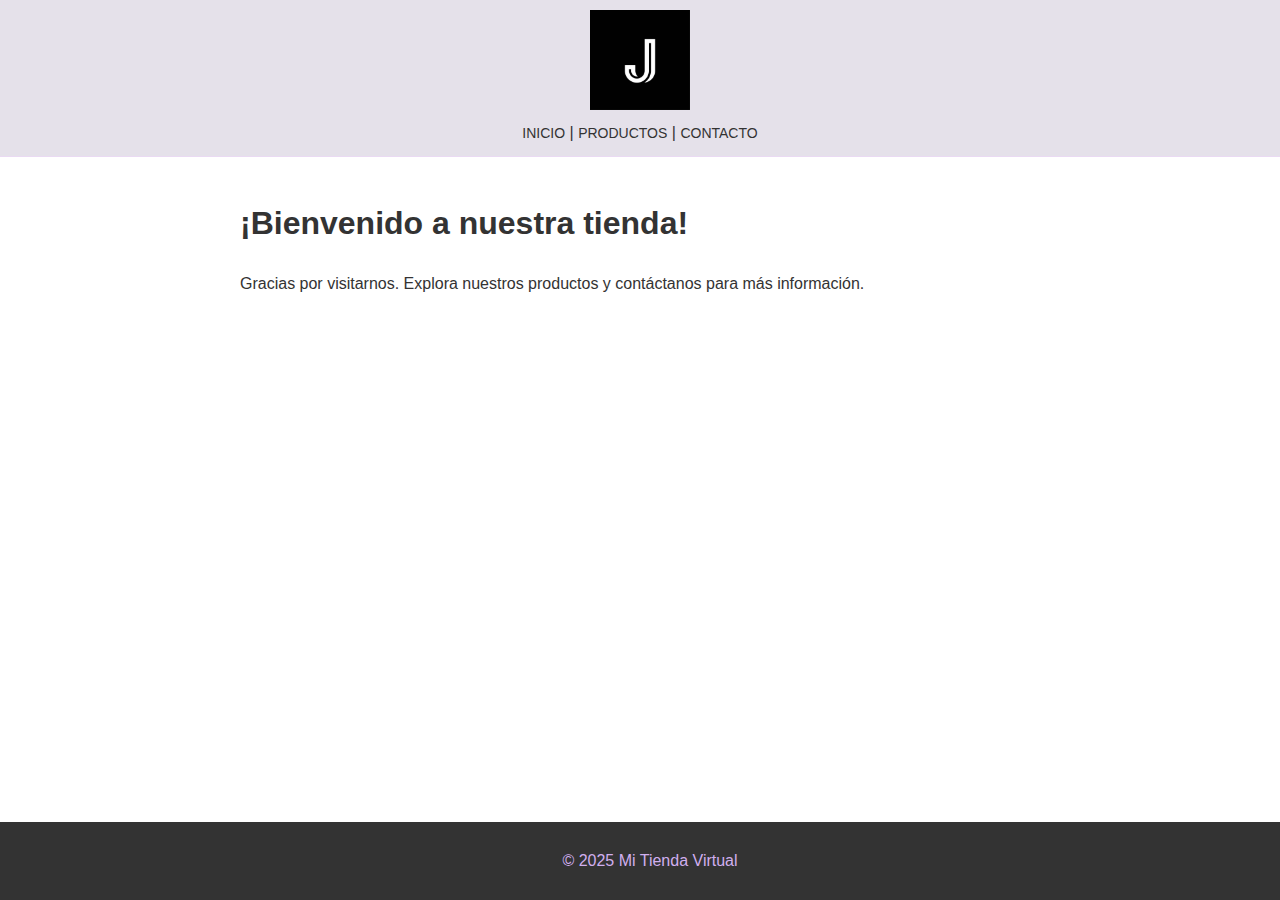
<file: index.html>
<!DOCTYPE html>
<html lang="es">
<head>
    <meta charset="UTF-8">
    <meta name="viewport" content="width=device-width, initial-scale=1.0">
    <title>Tienda Virtual - Inicio</title>
    <link rel="stylesheet" href="styles.css">
</head>
<body>
    <header>
        <img src="logo.jpg" alt="Logo de la Tienda" class="logo">
        <nav>
            <a href="index.html">Inicio</a> | 
            <a href="productos.html">Productos</a> | 
            <a href="contacto.html">Contacto</a>
        </nav>
    </header>
    <main>
        <h1>¡Bienvenido a nuestra tienda!</h1>
        <p>Gracias por visitarnos. Explora nuestros productos y contáctanos para más información.</p>
    </main>
    <footer>
        <p>&copy; 2025 Mi Tienda Virtual</p>
    </footer>
</body>
</html>
</file>
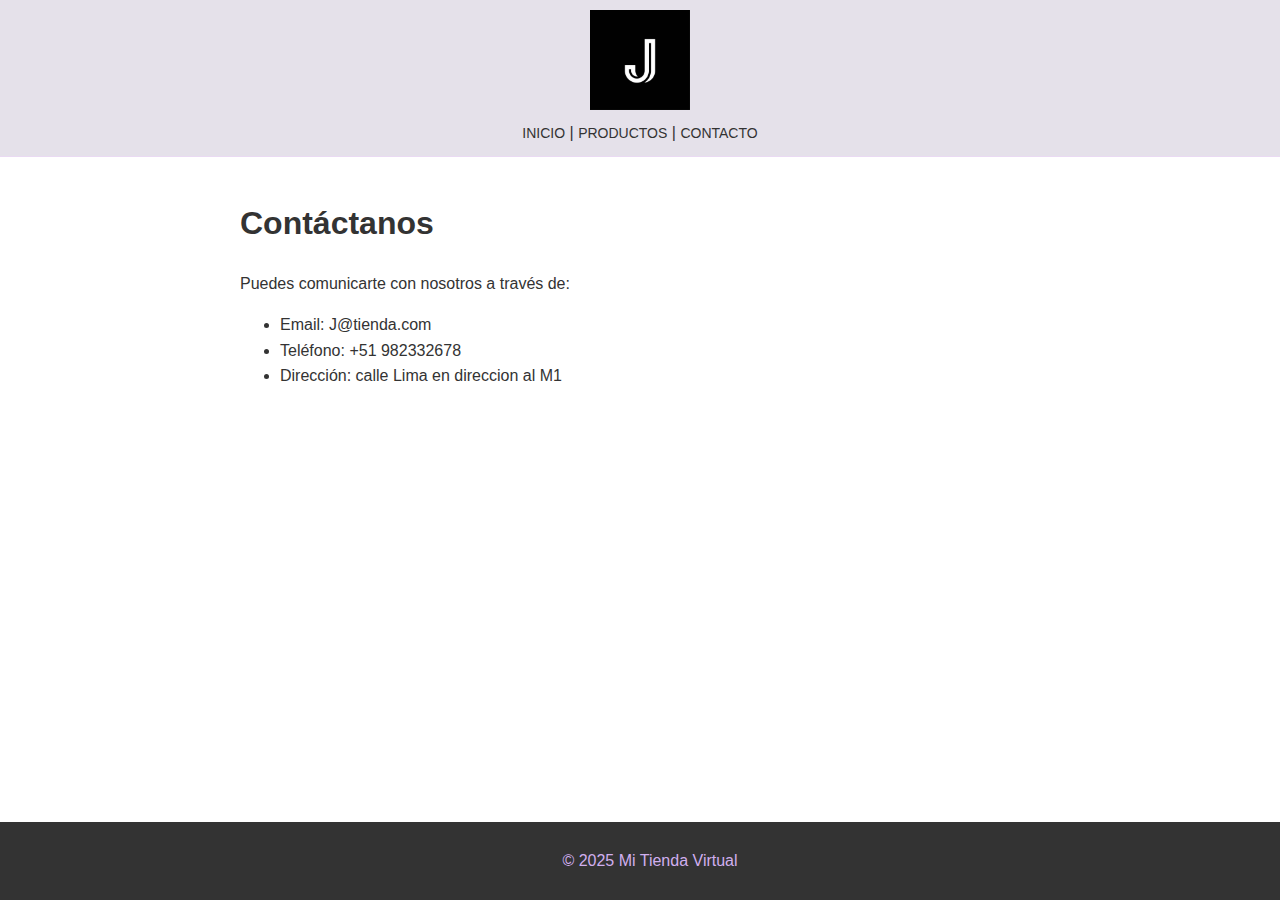
<file: contacto.html>
<!DOCTYPE html>
<html lang="es">
<head>
    <meta charset="UTF-8">
    <meta name="viewport" content="width=device-width, initial-scale=1.0">
    <title>Tienda Virtual - Contacto</title>
    <link rel="stylesheet" href="styles.css">
</head>
<body>
    <header>
        <img src="logo.jpg" alt="Logo de la Tienda" class="logo">
        <nav>
            <a href="index.html">Inicio</a> | 
            <a href="productos.html">Productos</a> | 
            <a href="contacto.html">Contacto</a>
        </nav>
    </header>
    <main>
        <h1>Contáctanos</h1>
        <p>Puedes comunicarte con nosotros a través de:</p>
        <ul>
            <li>Email: J@tienda.com</li>
            <li>Teléfono: +51 982332678</li>
            <li>Dirección: calle Lima en direccion al M1</li>
        </ul>
    </main>
    <footer>
        <p>&copy; 2025 Mi Tienda Virtual</p>
    </footer>
</body>
</html>
</file>
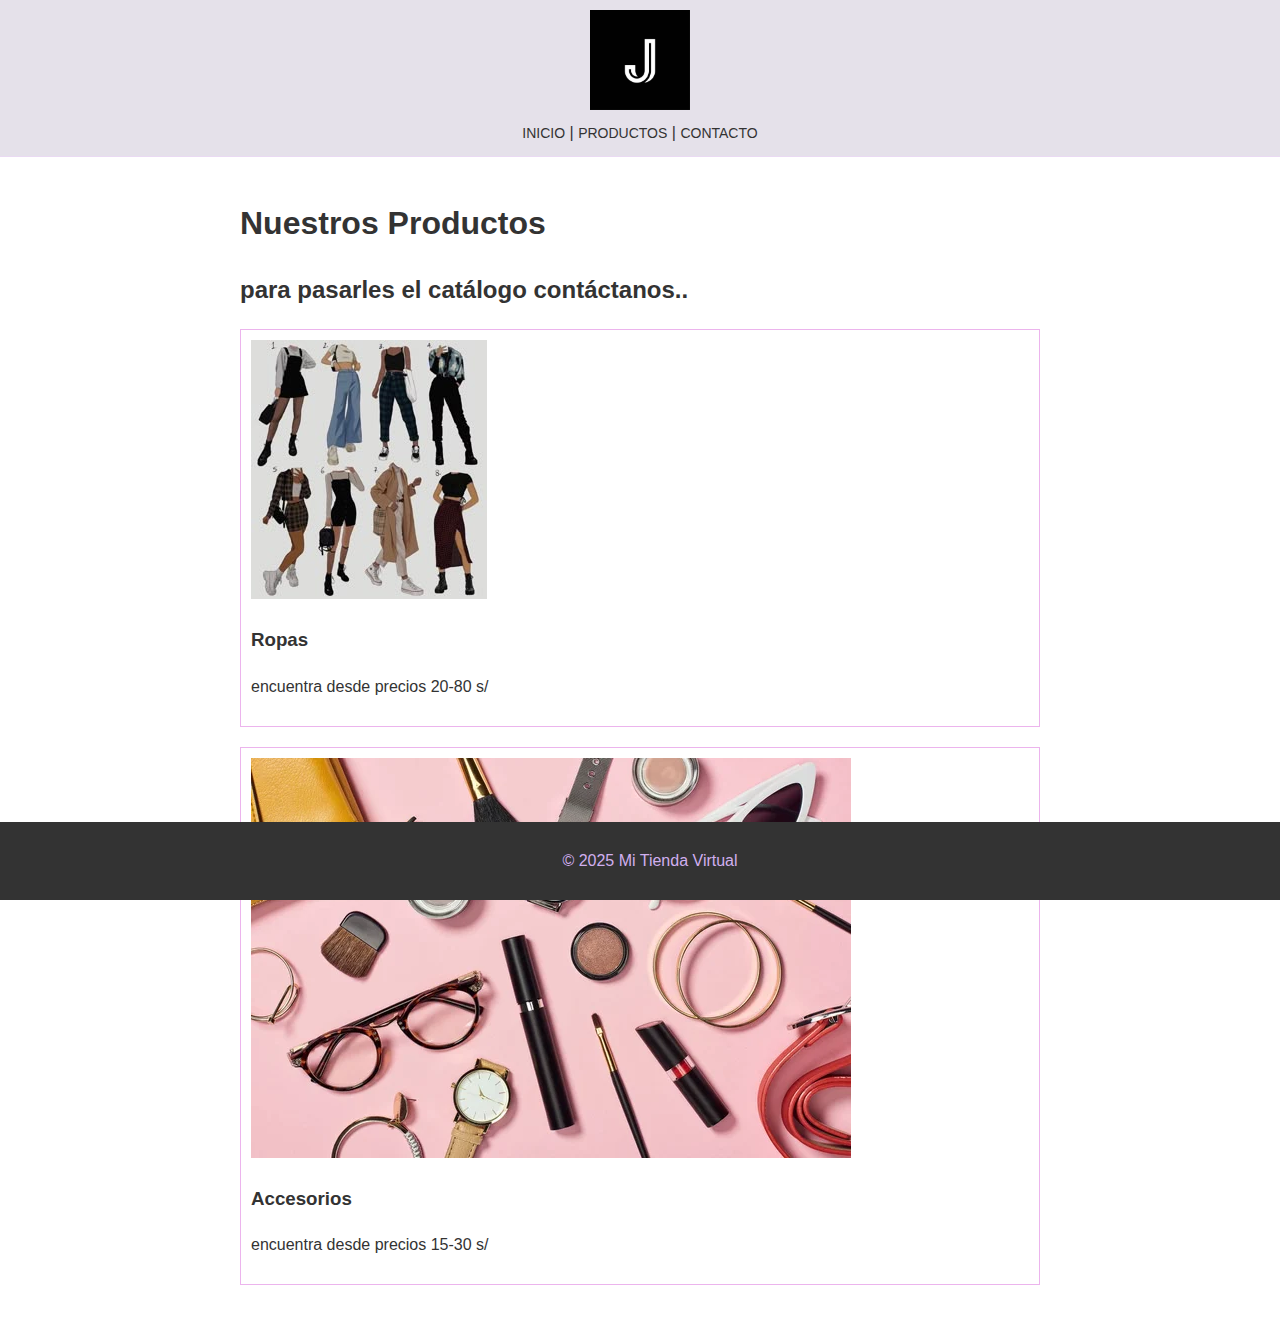
<file: productos.html>
<!DOCTYPE html>
<html lang="es">
<head>
    <meta charset="UTF-8">
    <meta name="viewport" content="width=device-width, initial-scale=1.0">
    <title>Tienda Virtual - Productos</title>
    <link rel="stylesheet" href="styles.css">
</head>
<body>
    <header>
        <img src="logo.jpg" alt="Logo de la Tienda" class="logo">
        <nav>
            <a href="index.html">Inicio</a> | 
            <a href="productos.html">Productos</a> | 
            <a href="contacto.html">Contacto</a>
        </nav>
    </header>
    <main>
        <h1>Nuestros Productos</h1>

        <h2>para pasarles el catálogo contáctanos..</h2>
        <div class="producto">
            <img src="ropa.jpg" alt="Producto 1" class="prod-img">
            <h3>Ropas</h3>
            <p>encuentra desde precios 20-80 s/</p>
        </div>
        <div class="producto">
            <img src="accesorio.jpg" alt="Producto 2" class="prod-img">
            <h3>Accesorios</h3>
            <p>encuentra desde precios 15-30 s/</p>
        </div>
    </main>
    <footer>
        <p>&copy; 2025 Mi Tienda Virtual</p>
    </footer>
</body>
</html>
</file>
<file: styles.css>
body {
    font-family: 'Arial', sans-serif;
    color: #333;
    margin: 0;
    padding: 0;
    line-height: 1.6;
}

header {
    background: #e5e1ea;
    padding: 10px 0;
    text-align: center;
    border-bottom: #eadaf3 1px solid;
}

.logo {
    height: 100px; /* Tamaño mediano para el logo */
    width: auto;
    display: block;
    margin: 0 auto 10px auto; /* Centra el logo y da espacio */
}

nav a {
    color: #333;
    text-decoration: none;
    text-transform: uppercase;
    font-size: 14px;
}

main {
    padding: 20px;
    max-width: 800px;
    margin: auto;
}

.producto {
    margin-bottom: 20px;
    border: 1px solid #ecb4ed;
    padding: 10px;
}

.prod-img {
    max-width: 100%; /* Asegura que las imágenes de productos sean responsive */
    height: auto;
}

footer {
    text-align: center;
    padding: 10px;
    background: #333;
    color: #d1afef;
    position: fixed;
    bottom: 0;
    width: 100%;
}

/* Media query para hacer el logo un poco más pequeño en móviles */
@media (max-width: 600px) {
    .logo {
        height: 70px; 
    }
}
</file>
